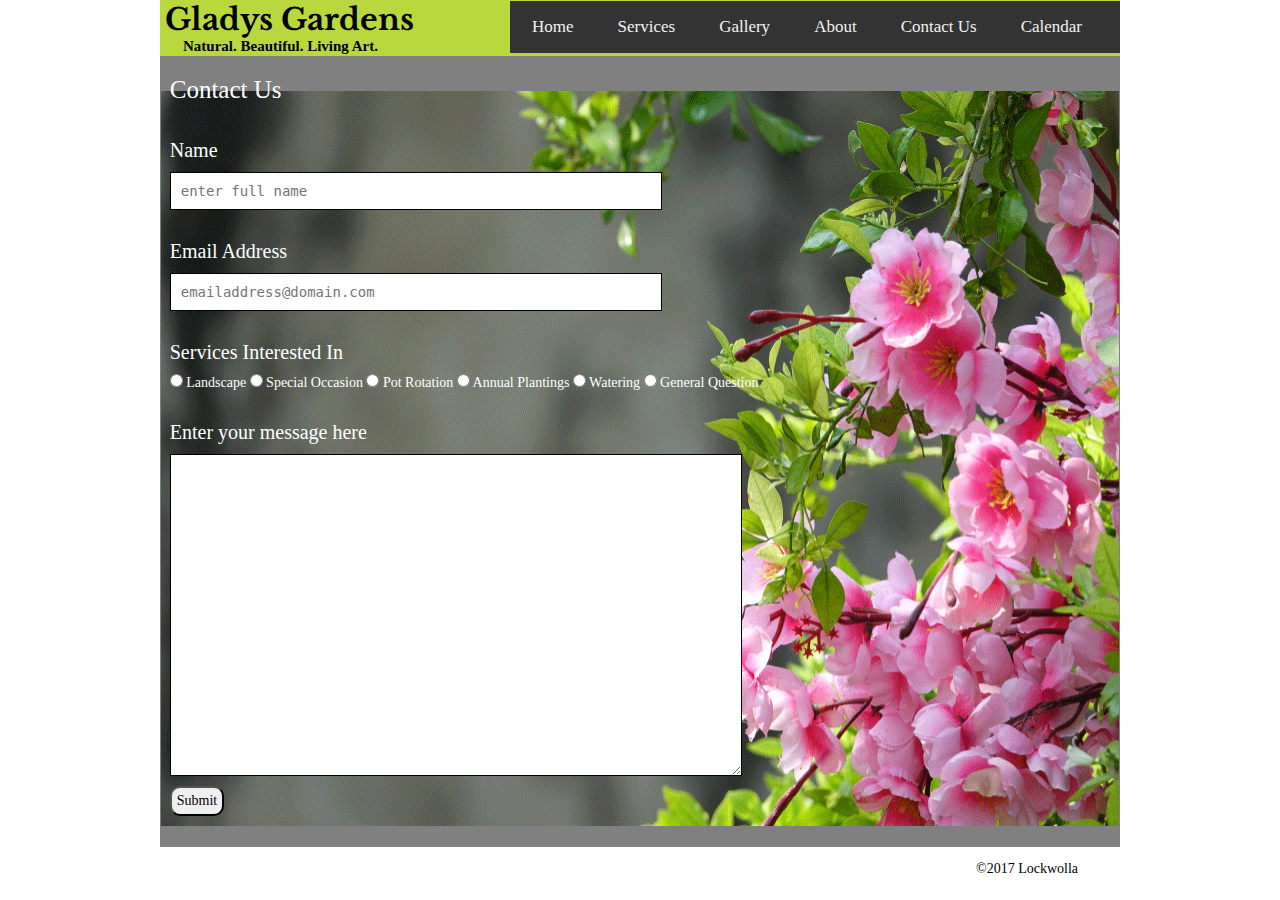
<file: contact-us.html>
<!DOCTYPE html>
  <html lang="en">
  <head>
    <meta charset="utf-8">
    <title>Contact Us</title>
    <meta name="description" content="Gladys Gardens Contact Us">
    <meta name="author" content="Created by Lockwola">
    <meta name="viewport" content="width=device-width, initial-scale=1">
    <link rel="stylesheet" href="css/normalize.css">
    <link rel="stylesheet" type="text/css" href="./css/contact-us.css">
    <link href="https://fonts.googleapis.com/css?family=Gentium+Basic|Libre+Baskerville|Libre+Franklin:300,300i,400,600,700,800" rel="stylesheet">
    <meta name="viewport" content="width=device-width, initial-scale=1">

  </head>

  <!-- Begin Document -->
  <body>

      <main id="wrapper">

        <header class='flex-container'>
          <div class="empty-top">
          </div>
          <div class="first-row" id="first">
            <div class="column-split">
              <h1>Gladys Gardens</h1>
              <h2>Natural.  Beautiful. Living Art.</h2>
            </div>
          </div>

          <!-- Nav Container - Begin -->
          <div class="column-split" id="nav-row"> 
            <div class="topnav" id="myTopnav phone">
              <a href="./index.html">Home</a>
              <a href="./comingsoon.html">Services</a>
              <a href="./gallery.html">Gallery</a>
              <a href="./comingsoon.html">About</a>
              <a href="./contact-us.html">Contact Us</a>
              <a href="./comingsoon.html">Calendar</a>
            </div>
          </div>
          <!-- Nav Container - End -->

        </header>

        <!-- Form Container - Begin -->
        <div class="form-container">

          <form action="https://www.enformed.io/2telnv83" method="POST">
            <fieldset>
              <legend>Contact Us</legend>

              <label for='input-name'>Name</label>
              <input id='name-input' type='text' name='name'
                    placeholder='enter full name' Value='' required />

              <label for='input-email'>Email Address</label>
              <input id='email-input' type='email' name='email'
                    placeholder='emailaddress@domain.com' Value='' required />

              <label>Services Interested In</label>

              <br>

              <input type="radio" name="shop-services" value="Landscape"> Landscape
                    <input type="radio" name="shop-services" value="Special Occasion"> Special Occasion
                    <input type="radio" name="shop-services" value="Pot Rotation"> Pot Rotation
                    <input type="radio" name="shop-services" value="Annual Plantings"> Annual Plantings
                    <input type="radio" name="shop-services" value="Watering"> Watering
                    <input type="radio" name="shop-services" value="General Question"> General Question
              
              <br>

              <label for='input-message'>Enter your message here</label>
                      <textarea name='message' cols='1000' rows='20'></textarea>

              <input type="submit" class="btn btn-default" value="Submit">


            </fieldset>
          <!-- Form Container - End -->
          </form>
      </div>
    </main>

    <!-- Footer - Begin -->
    
    <footer class='flex-container'>
      <p>&copy2017 Lockwolla</p>
    </footer>

    <!-- Footer - End -->
    <!-- End Document -->

  </body>
</html>
</file>
<file: css/contact-us.css>
/*font-family: 'Libre Baskerville', serif;
font-family: 'Libre Franklin', sans-serif;
font-family: 'Gentium Basic', serif;*/

body {
  min-height: 100%;
  font: 14px Comic Sans MS;
  margin: 0 auto;
  font-family: 'Gentium Basic', serif;
  max-width: 960px;
}

.flex-container {
  margin: 0;
  display: flex;
  flex-wrap: wrap;
  width: 960px;
}

.empty-top {
  background-color: #b9d83e;
  background-repeat: no-repeat;
  background-size: 100%;
  margin-bottom: 0;
  height: 1px;
  background-position: center;
  min-width: 100%;
}

.first-row {
  display: flex;
  flex-direction: row;
  flex-wrap: wrap;
  width: 960px;
  margin: 0;
  padding: 0;
  background-color: #b9d83e;
}

#first {
  justify-content: flex-start;
  width: 350px;
}

.column-split {
  height: 55px;
  justify-content: space-between;
  flex-wrap: nowrap;
  background-color: #b9d83e;
}

#nav-row {
  justify-content: flex-end;
  width: 610px;
}

/* Add a black background color to the top navigation */
.topnav {
  margin: auto;
  background-color: #333;
  overflow: hidden;
}

/* Style the links inside the navigation bar */
.topnav a {
  float: left;
  display: block;
  color: #f2f2f2;
  text-align: center;
  padding: 16px 22px;
  text-decoration: none;
  font-size: 17px;
}

/* Change the color of links on hover */
.topnav a:hover {
  background-color: #b5a989;
  color: black;
}

/* Add a color to the active/current link */
.topnav a.active {
  background-color: #4CAF50; 
  color: white;
}

.opaque-box {
  background: white;
  opacity: .7;
  vertical-align: center;
  margin: 0 auto;
  height: 60px;
  width: 350px;
}

.opaque-box p {
  margin: 0 auto;
  text-align: center;
  font-size: 15px;
}

.opaque-box h1 {
  margin: 0 auto;
  text-align: center;
  font-size: 30px;
}

.cs-box-top-logo {
  background-image: url("../images/ComingSoon/soon-pic.jpg");
  background-repeat: no-repeat;
  background-size: 100%;
  margin-bottom: 0;
  height: 500px;
  background-position: center;
  min-width: 100%;
}

h1 {
  font-family: 'Libre Baskerville', serif;
  font-size: 30px;
  margin: 0 0 0 5px;
}

h2 {
  font-size: 15px;
  margin: 0 0 0 23px;
}

.row {
  display: flex;
  flex-direction: row;
  flex-wrap: wrap;
  width: 960px;
  margin: 0;
  padding: 0; 
}

.box-top-logo-butterfly {
  background-image: url("../images/Logo/butterfly-Gladys.gif");
  background-repeat: no-repeat;
  background-size: 100%;
  margin-bottom: 0;
  height: 20px;
  background-position: center;
  min-width: 100%;
}

legend {
  font-size: 25px;
}

.form-container {
  width: 960px;
  margin-top: 20px;
  margin: 0 auto;
  color: white;
  padding: 10px 0;
  background-color: grey;
}

fieldset {
  border: solid 1px grey;
  background: url("../images/Form/daisy-form3.gif");
  margin: 10px 0;
}

input[type='text'], 
input[type='email'],
textarea {
  padding: 10px;
  border: solid 1px;
  display: block;
  width: 50%;
  font-family: monospace;
}

input[type='radio']
{
  padding: 10px;
  border: solid 1px;
  display: inline-block;
}

input[type='submit']
{
  color: black;
  padding: 5px;
  border-radius: 10px;
}

input {
  color: black;
}

label {
  padding: 10px 0;
  font-size: 20px;
  margin: 20px 0 0 0;
  display: inline-block;
}

textarea {
  height: 300px;
  width: 550px;
  margin-bottom: 10px;
  color: black;
}

footer p{
  margin-left: 85%;
}
</file>
